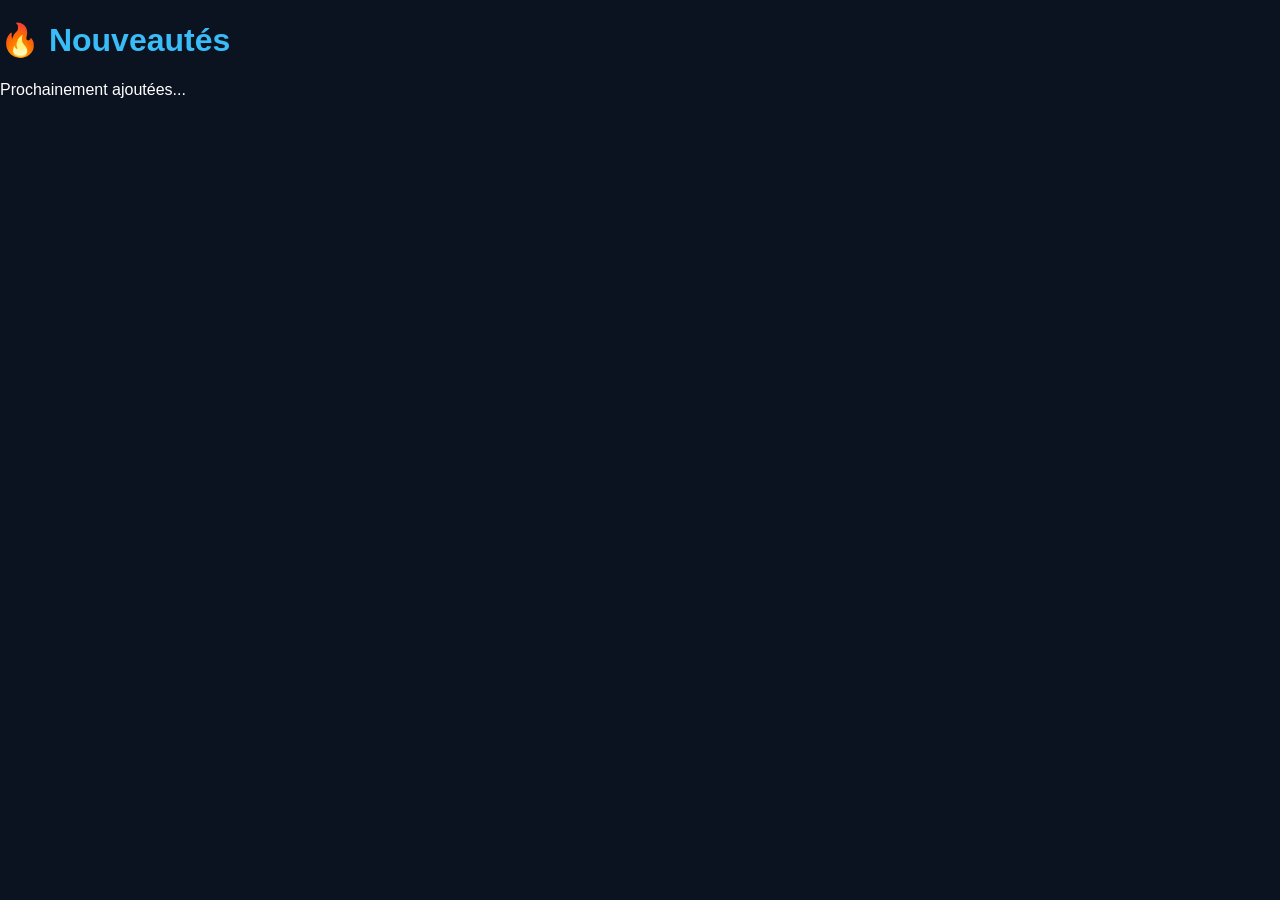
<file: new.html>
<!DOCTYPE html>
<html lang="fr">
<head>
    <meta charset="UTF-8">
    <title>Nouveautés</title>
    <link rel="stylesheet" href="style.css">
</head>
<body>
<h1>🔥 Nouveautés</h1>
<p>Prochainement ajoutées...</p>
</body>
</html>
</file>
<file: style.css>
body {
    font-family: Arial;
    margin: 0;
    background: #0b1220;
    color: white;
}

header {
    text-align: center;
    padding: 20px;
    background: #111a2e;
}

h1 {
    color: #38bdf8;
}

nav a {
    margin: 10px;
    color: white;
    text-decoration: none;
}

input {
    padding: 10px;
    width: 80%;
    max-width: 400px;
    margin-top: 10px;
}

.container {
    display: grid;
    grid-template-columns: repeat(auto-fit, minmax(220px, 1fr));
    gap: 15px;
    padding: 20px;
}

.card {
    background: #1e293b;
    padding: 10px;
    border-radius: 10px;
}

.card img {
    width: 100%;
    border-radius: 8px;
}

button {
    margin-top: 10px;
    padding: 8px;
    background: #38bdf8;
    border: none;
    cursor: pointer;
}
</file>
